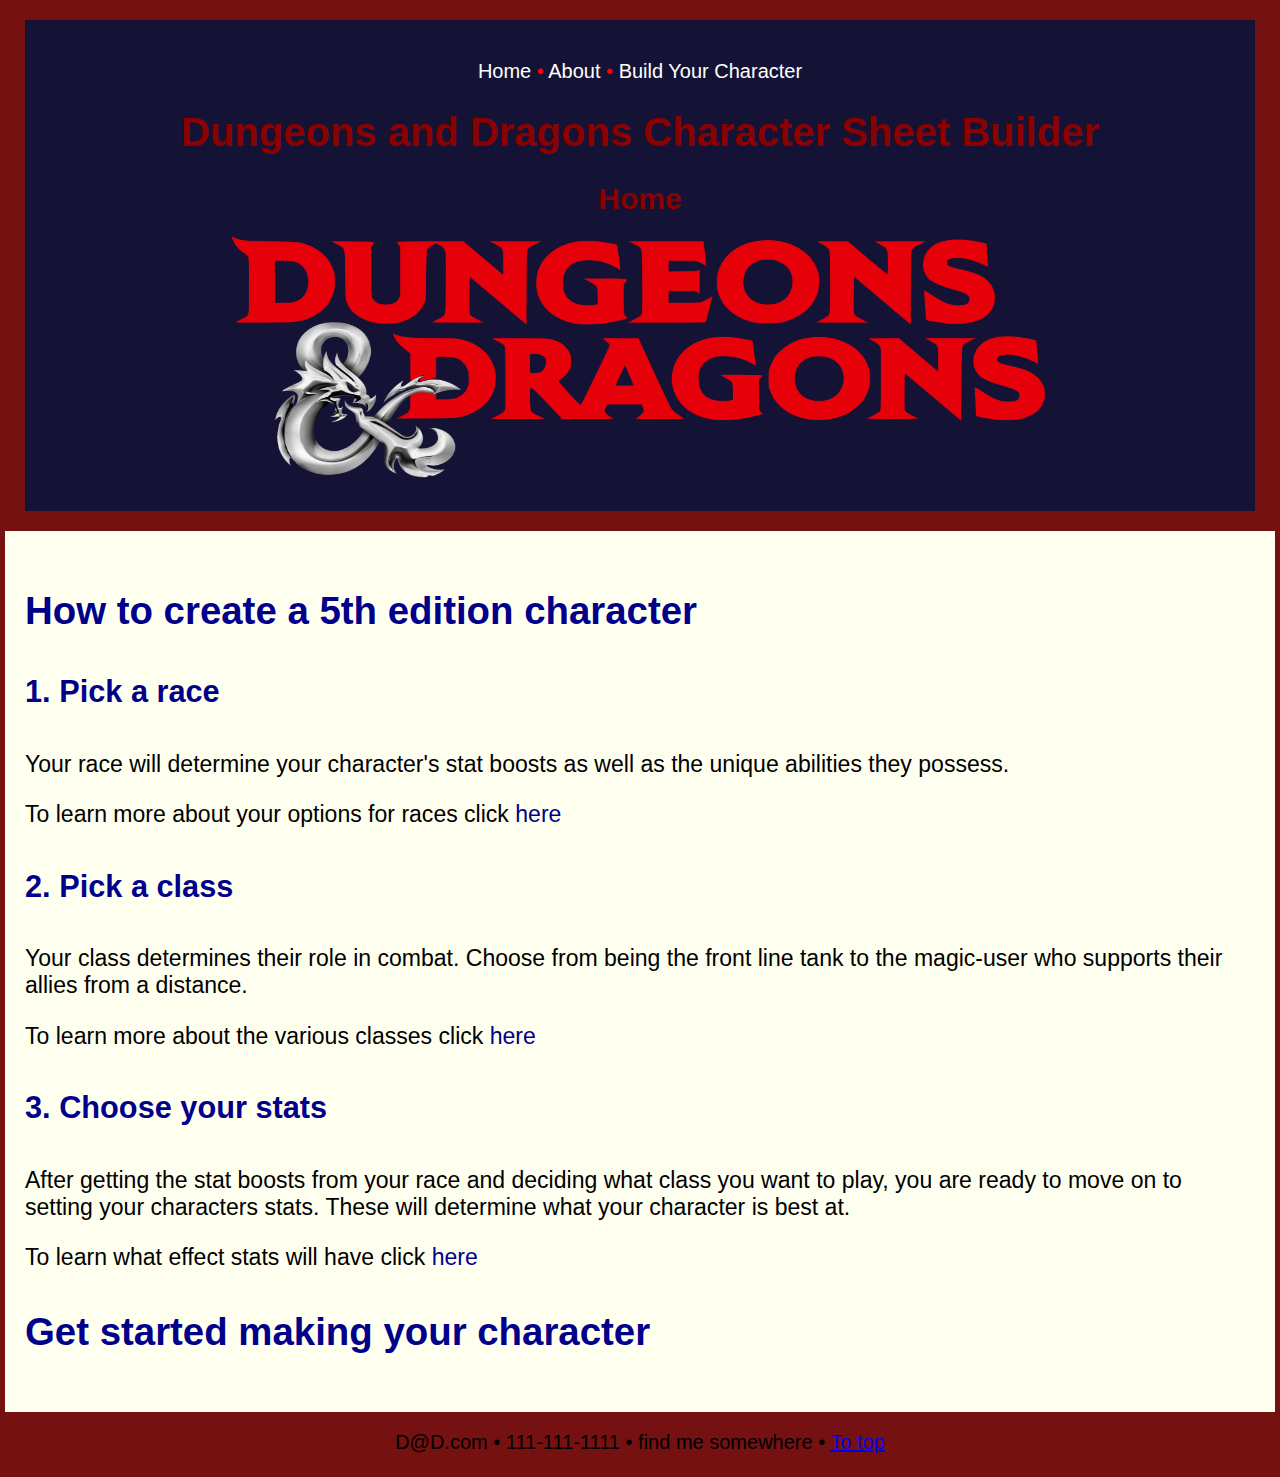
<file: index.html>
<!DOCTYPE html>
<!--CIS155 project v4
Author: Sean Parsons
Date: 3/17/2020-->
<html lang="en">
<head>
	<meta charset="utf-8" />
	<title>DnD character builder</title>
	<!--M1 LO8 This is an example of a link to an external style sheet-->
	<link href="styles.css" rel="stylesheet">
</head>

<!--M1 LO6 This page uses a varitey of hmtl tags such as the body and <p> tag-->
<body>
	<header>
		<nav>
			<p>
				<!--M1 LO13 Targeted location using ids
				M1 LO12  Navigation using an unordered list-->
				<a href="index.html">Home</a> &#8226;
				<a href="about.html">About</a> &#8226;
				<a href="index.html">Build Your Character</a>
			</p>
		</nav>
		<!--M2 LO6 Example of class selector-->
		<h1 class="title">
			Dungeons and Dragons Character Sheet Builder
		</h1>
		<h1>Home</h1>
		<!--M1 LO9 Example of an inline image-->
		<img src="1200px-Dungeons_&_Dragons_5th_Edition_logo.svg.png" alt="" width="820" height="250">
	</header>
	
	<section>
		<h3>How to create a 5th edition character</h3>
			<h4>1. Pick a race</h4>
				<p>Your race will determine your character's stat boosts as well as the unique abilities they possess.</p>
				<p>To learn more about your options for races click <a href="https://dnd.wizards.com/%3Cnolink%3E/races">here</a></p><!--M1 LO13 Example of an external link-->
			<h4>2. Pick a class</h4>
				<p>Your class determines their role in combat. Choose from being the front line tank to the magic-user who supports their allies from a distance.</p>
				<p>To learn more about the various classes click <a href="https://dnd.wizards.com/%3Cnolink%3E/classes">here</a></p>
			<h4>3. Choose your stats</h4>
				<p>After getting the stat boosts from your race and deciding what class you want to play, you are ready to move on to setting your characters stats. These will determine what your character is best at.</p>
				<p>To learn what effect stats will have click <a href="index.html">here</a></p>
		<h3><a href="index.html">Get started making your character</a></h3>
	</section>
	
	<!--M2 LO4 This is an example of an inline style used to set the text color inside the footer to black-->
	<footer style="color:black;">
		<!--M1 LO10 It is also an example of the use of special characters
		M1 LO13 Example of site navigation hyperlink to top of page-->
		<p> D@D.com &#8226; 111-111-1111 &#8226; find me somewhere &#8226; <a href="index.html">To top</a></p>
	</footer>
</body>
</html>
<!--Image used and website linked are property of Wizards of the Coast-->
</file>
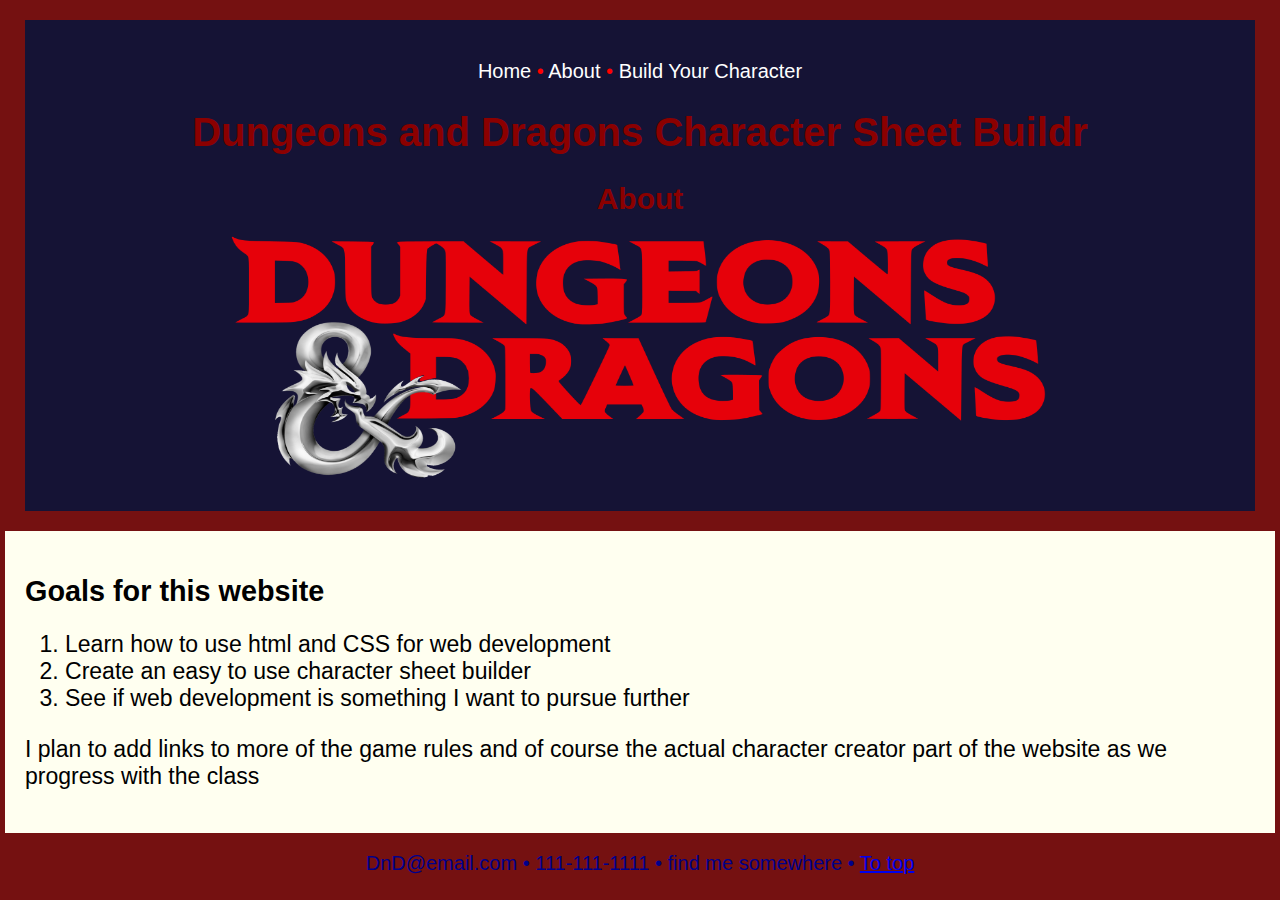
<file: about.html>
<!DOCTYPE html>
<!--CIS155 project v4
Author: Sean Parsons
Date: 3/17/2020-->
<html lang="en">
<head>
	<meta charset="utf-8" />
	<title>DnD character builder</title>
	<link href="styles.css" rel="stylesheet">
</head>

<body>
	<header>
		<nav>
			<p>
				<a href="index.html">Home</a> &#8226;
				<a href="about.html">About</a> &#8226;
				<a href="index.html">Build Your Character</a>
			</p>
		</nav>
		<h1 class="title">
 			Dungeons and Dragons Character Sheet Buildr
		</h1>
		<h1>About</h1>
		<img src="1200px-Dungeons_&_Dragons_5th_Edition_logo.svg.png" alt="" width="820" height="250">
	</header>
	
	<section>
		<h2>Goals for this website</h2>
			<!--M1 LO7 Example of an ordered list-->
			<ol>
				<li>Learn how to use html and CSS for web development</li>
				<li>Create an easy to use character sheet builder</li>
				<li>See if web development is something I want to pursue further</li>
			</ol>
		<p>I plan to add links to more of the game rules and of course the actual character creator part of the website as we progress with the class</p>
	</section>
	
	<footer>
		<p> DnD@email.com &#8226; 111-111-1111 &#8226; find me somewhere &#8226; <a href="index.html">To top</a></p>
	</footer>
</body>
</html>
</file>
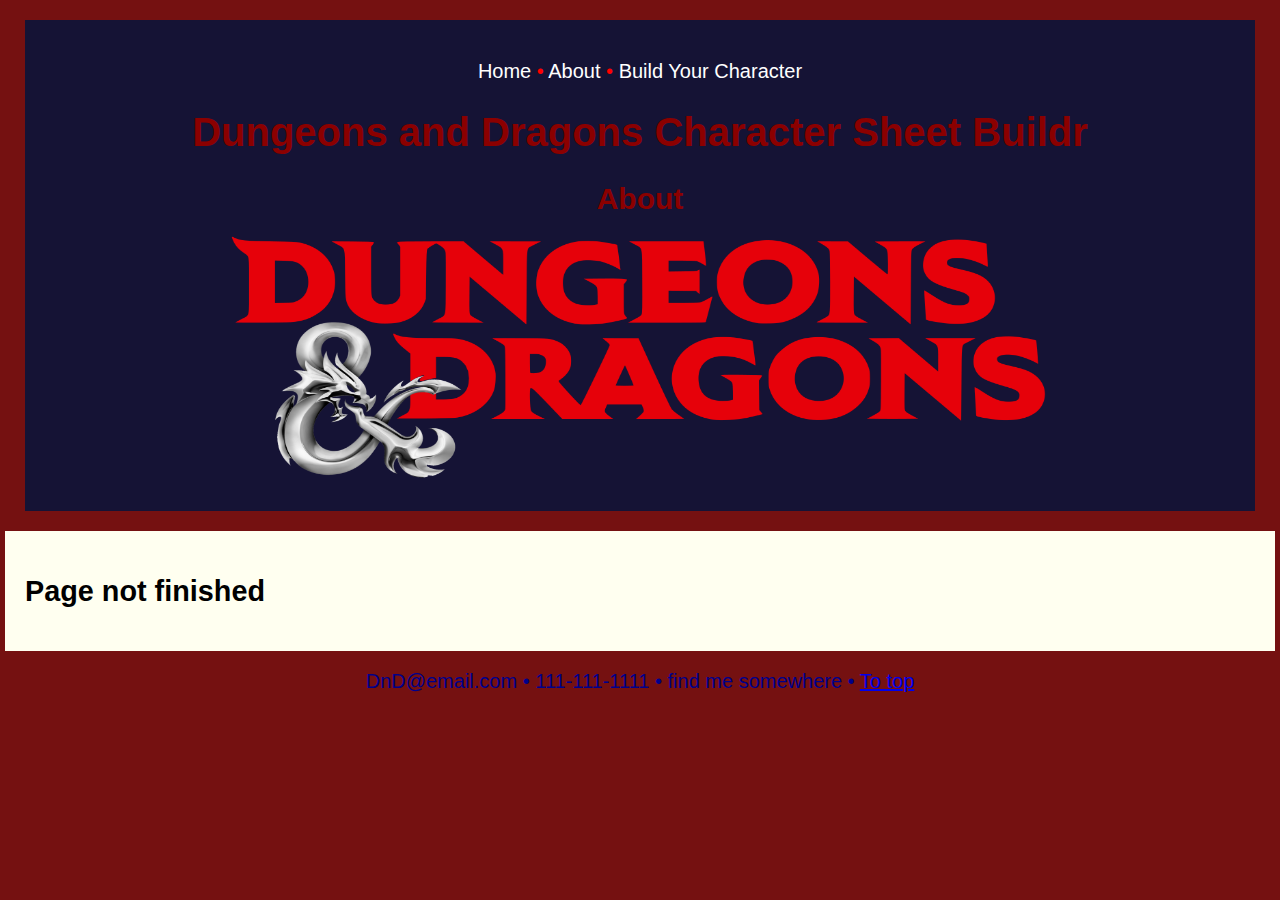
<file: holder.html>
<!DOCTYPE html>
<!--CIS155 project v4
Author: Sean Parsons
Date: 3/17/2020-->
<html lang="en">
<head>
	<meta charset="utf-8" />
	<title>DnD character builder</title>
	<link href="styles.css" rel="stylesheet">
</head>

<body>
	<header>
		<nav>
			<p>
				<a href="index.html">Home</a> &#8226;
				<a href="about.html">About</a> &#8226;
				<a href="index.html">Build Your Character</a>
			</p>
		</nav>
		<h1 class="title">
 			Dungeons and Dragons Character Sheet Buildr
		</h1>
		<h1>About</h1>
		<img src="1200px-Dungeons_&_Dragons_5th_Edition_logo.svg.png" alt="" width="820" height="250">
	</header>
	
	<section>
		<h2>Page not finished</h2>
	</section>
	
	<footer>
		<p> DnD@email.com &#8226; 111-111-1111 &#8226; find me somewhere &#8226; <a href="index.html">To top</a></p>
	</footer>
</body>
</html>
</file>
<file: styles.css>
@charset "utf-8";
/*Name: Sean Parsons
Assignment: Project V4: Forms, Media, GitHub
Date: 3/17/2020*/

/*Style section*/
body {
	/*M2LO4 This is an example of embedded styles*/
	padding: 0px;
	margin: 5px;
	background-color: #751111;
	/*M2 LO3 Here the font family is set and all of the text within the body inherit the same font family*/
	/*M2 LO13 Example of CSS changing presentation of textual elements, in this case the font*/
	font-family: sans-serif;
}

header{
	color:red; font-size:20px;
	background-color: #151335;
	padding: 20px 40px;
	text-align: center;
	margin: 20px 20px;
}

header > h1 {
	/*M2 LO3 Here the more specific style rule of the paragrphs within "header" take precident over the more general style rules*/
	/*M2 LO15 I also set the color to dark red using a CSS color name*/
	color:darkred; font-size:30px;
}

section {
	padding: 20px;
	background-color: ivory;
	/*M2 LO14 This is an example of progressive enhancement. Defining black with an rgb and hsl value will allow new and old computers to interpret the information*/
	color:rgb(0,0,0);
	color:hsl(0,0%,0%);
	font-size: 1.2em;	
}

section > p{
	/*This is an example of a contextual selector*/
	color:black;
	font-size: 1.2em;
}

section > ol{
	color:black;
	font-size: 1.2em;
}
	
section a:link, section  a:visited {
	color: darkblue;
	text-decoration: none;
	}
	
section a:hover, section  a:active {
	color: hsla(0,0%, 100%, 0.7);
	background-color: hsla(0,0%, 42%, 0.7);
	}

footer{
	padding: 10px 20px;
	text-align: center;
	color:darkblue; font-size:20px;
	/*M2 LO12 Example of CSS changing presentation of page elements*/
	line-height: 0em;
}

h3{
	color:darkblue;
	font-size: 2.0em;
}

h4{
	color:darkblue;
	font-size: 1.6em;
	
}

nav a:link, nav  a:visited {
	color: white;
	text-decoration: none;
	}
	
nav a:hover, nav  a:active {
	color: hsla(0,0%, 100%, 0.7);
	background-color: hsla(0,0%, 42%, 0.7);
	}
	
h1.title {
	font-size:40px;
}
	
/*color values found at https://www.colorspire.com/rgb-color-wheel/*/
</file>
